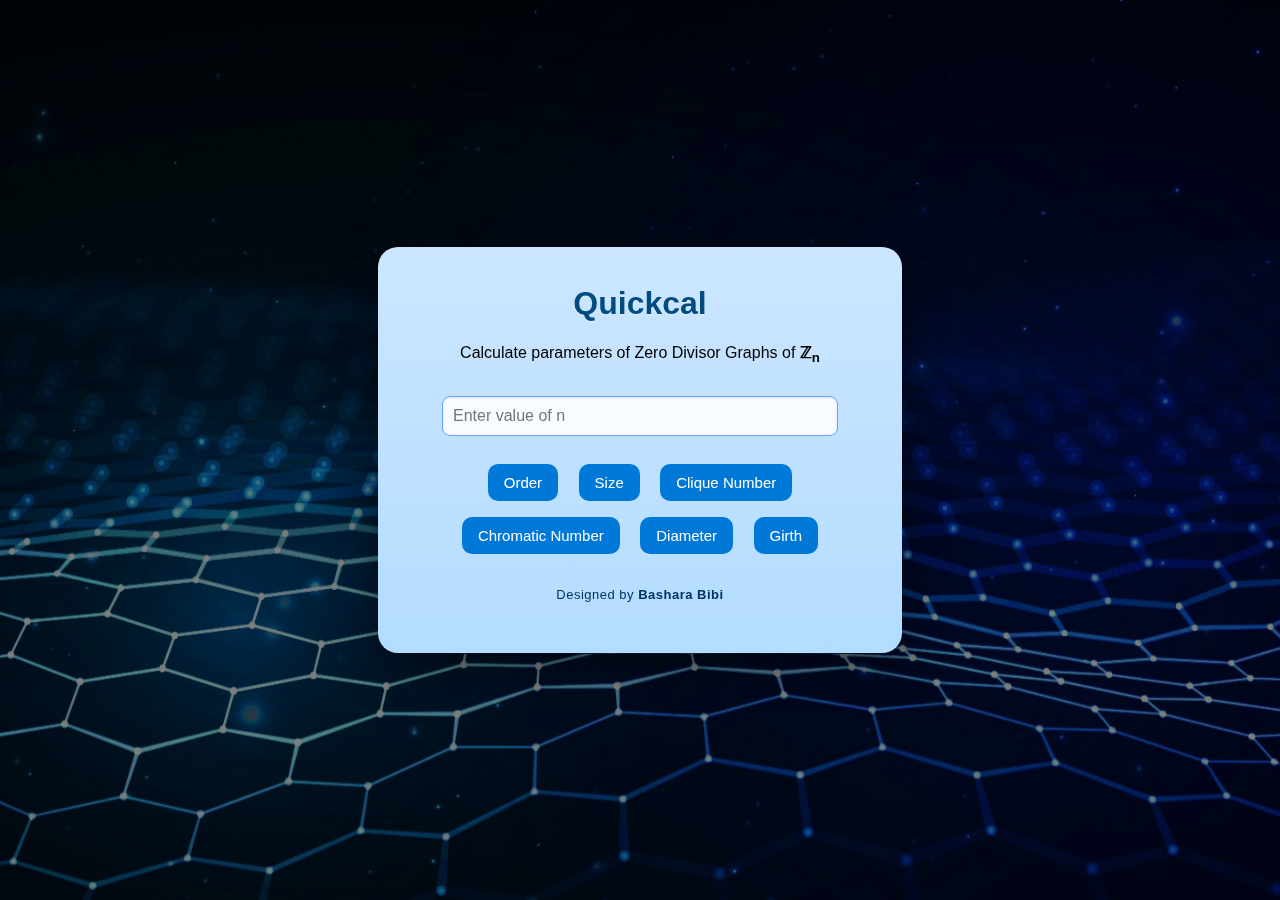
<file: index.html>
<!DOCTYPE html>

<html lang="en">
<head>
  <meta charset="UTF-8" />
  <meta name="viewport" content="width=device-width, initial-scale=1.0" />
  <title>Quickcal — Zero Divisor Graph Calculator</title>

  <!-- SEO meta -->
  <meta name="description" content="Quickcal — A free online calculator by Bashara Bibi to compute order, size, chromatic number, clique number, diameter, and girth of zero divisor graphs of Z_n. Useful for students and researchers.">
  <meta name="keywords" content="Zero Divisor Graph Calculator, Zn, order, size, chromatic number, clique number, diameter, girth, Quickcal, Bashara Bibi">

  <!-- Open Graph (for link previews) -->
  <meta property="og:title" content="Quickcal — Zero Divisor Graph Calculator">
  <meta property="og:description" content="Quickcal computes order, size, chromatic number, clique number, diameter, and girth of zero divisor graphs of Z_n. Designed by Bashara Bibi.">
  <meta property="og:type" content="website">
  <!-- optional: change to a public image URL if you have one -->
  <meta property="og:image" content="https://basharabibi.github.io/Calculator/background.jpg">

  <link rel="stylesheet" href="style.css" />
  
</head>

<body>
  <div class="container">
    <h1>Quickcal</h1>
    <p>Calculate parameters of Zero Divisor Graphs of <strong>ℤ<sub>n</sub></strong></p>


<input type="number" id="inputN" placeholder="Enter value of n" />

<div class="buttons">
  <button onclick="calculate('order')">Order</button>
  <button onclick="calculate('size')">Size</button>
  <button onclick="calculate('clique')">Clique Number</button>
  <button onclick="calculate('chromatic')">Chromatic Number</button>
  <button onclick="calculate('diameter')">Diameter</button>
  <button onclick="calculate('girth')">Girth</button>
</div>

<div id="result"></div>

<footer>
  <p>Designed by <strong>Bashara Bibi</strong></p>
</footer>


  </div>

  <script src="script.js"></script>

</body>
</html>
</file>
<file: style.css>
/* background setup */
body {
  margin: 0;
  min-height: 100vh;
  font-family: "Segoe UI", Arial, sans-serif;
  background-color: #000; /* solid black background */
  background-image: url('background.jpg'); /* optional, keep if you want */
  background-size: cover;
  background-position: center;
  background-repeat: no-repeat;
  display: flex;
  align-items: center;
  justify-content: center;
}

/* translucent overlay for readability */
body::before {
  content: "";
  position: fixed;
  left: 0;
  top: 0;
  right: 0;
  bottom: 0;
  background: rgba(0,0,0,0.5);
  pointer-events: none;
}

/* calculator box */
.container {
  background: linear-gradient(180deg, #cce6ff, #b3dcff); /* light blue gradient */
  border-radius: 20px;
  box-shadow: 0 10px 40px rgba(0, 0, 0, 0.5);
  padding: 38px 42px;
  text-align: center;
  width: 440px;
  backdrop-filter: blur(6px);
}

/* heading */
h1 {
  color: #004c80;
  margin-top: 0;
  text-shadow: 0 1px 2px rgba(255,255,255,0.4);
}

/* input box */
input {
  padding: 10px;
  width: 85%;
  font-size: 16px;
  margin: 15px 0 20px;
  border-radius: 8px;
  border: 1px solid #66a3ff;
  background-color: #f8fbff;
  color: #000;
  box-shadow: inset 0 1px 3px rgba(0,0,0,0.1);
}

/* parameter buttons */
button {
  background-color: #0078d7;
  color: white;
  border: none;
  padding: 10px 16px;
  margin: 8px;
  border-radius: 10px;
  cursor: pointer;
  font-size: 15px;
  font-weight: 500;
  transition: all 0.25s ease;
}
button:hover {
  background-color: #339cff;
  transform: translateY(-2px);
  box-shadow: 0 4px 10px rgba(0,0,0,0.3);
}

/* result */
#result {
  margin-top: 22px;
  font-weight: bold;
  color: #003366;
  font-size: 17px;
}

/* footer */
footer {
  margin-top: 25px;
  font-size: 13px;
  color: #003366;
  letter-spacing: 0.5px;
}
</file>
